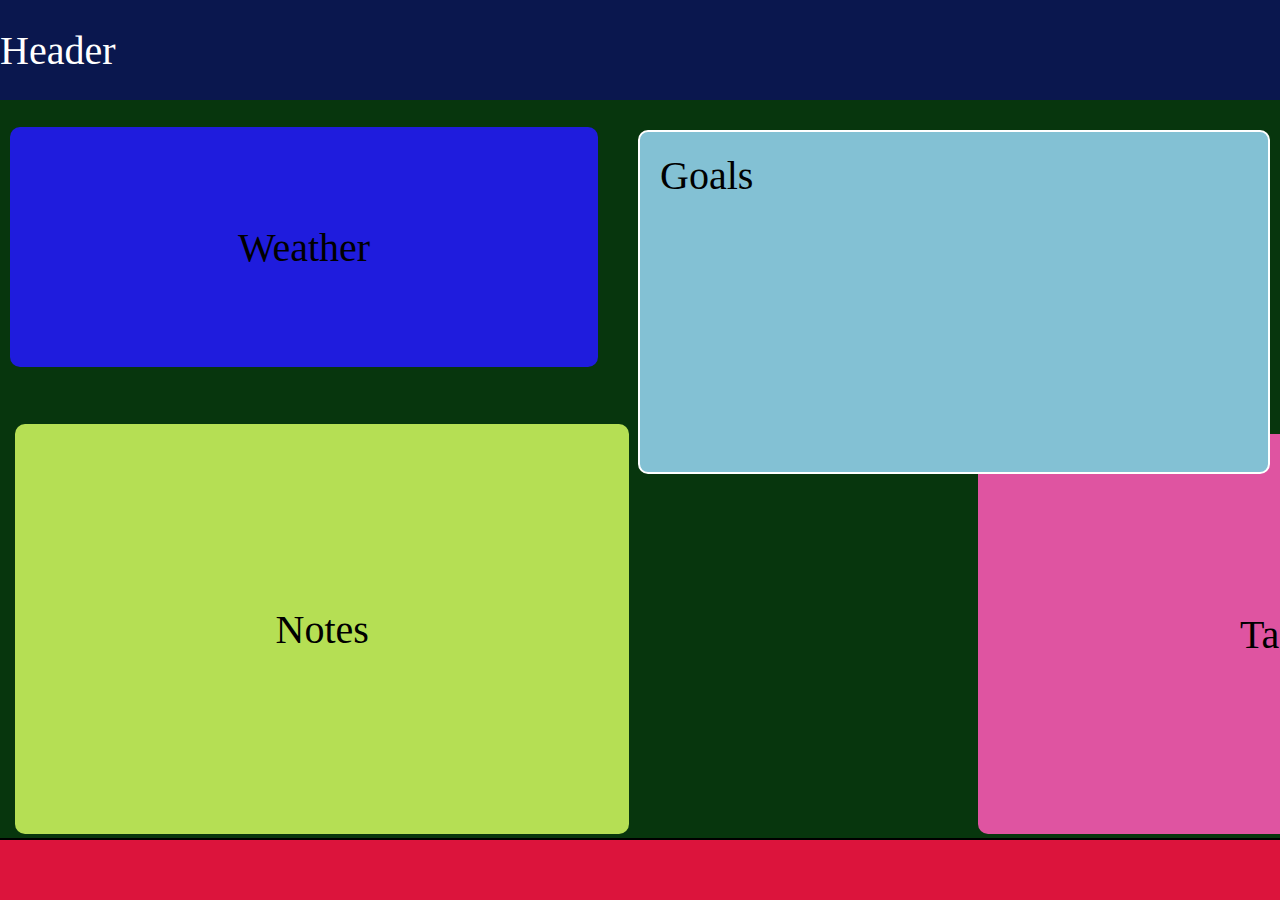
<file: index.html>
<!DOCTYPE html>
<html lang="en">
<head>
  <meta charset="UTF-8">
  <meta name="viewport" content="device-width, initial-scale=1.0">
  <title>Box Test</title>
  <link rel="stylesheet" href="styles.css">
</head>
<body>
  <div class="box">Header</div>
  <div class="weather-row">
    <div class="box2">Weather</div>
    <div class="box3">Goals</div>
  </div>
  <div class="notes-row">
    <div class="box4">Notes</div>
    <div class="box5">Tasks</div>
  </div>
  <div class="ticker">
    <div class="box6">BREAKING NEWS.....</div>
  </div>
</body>
</html>
</file>
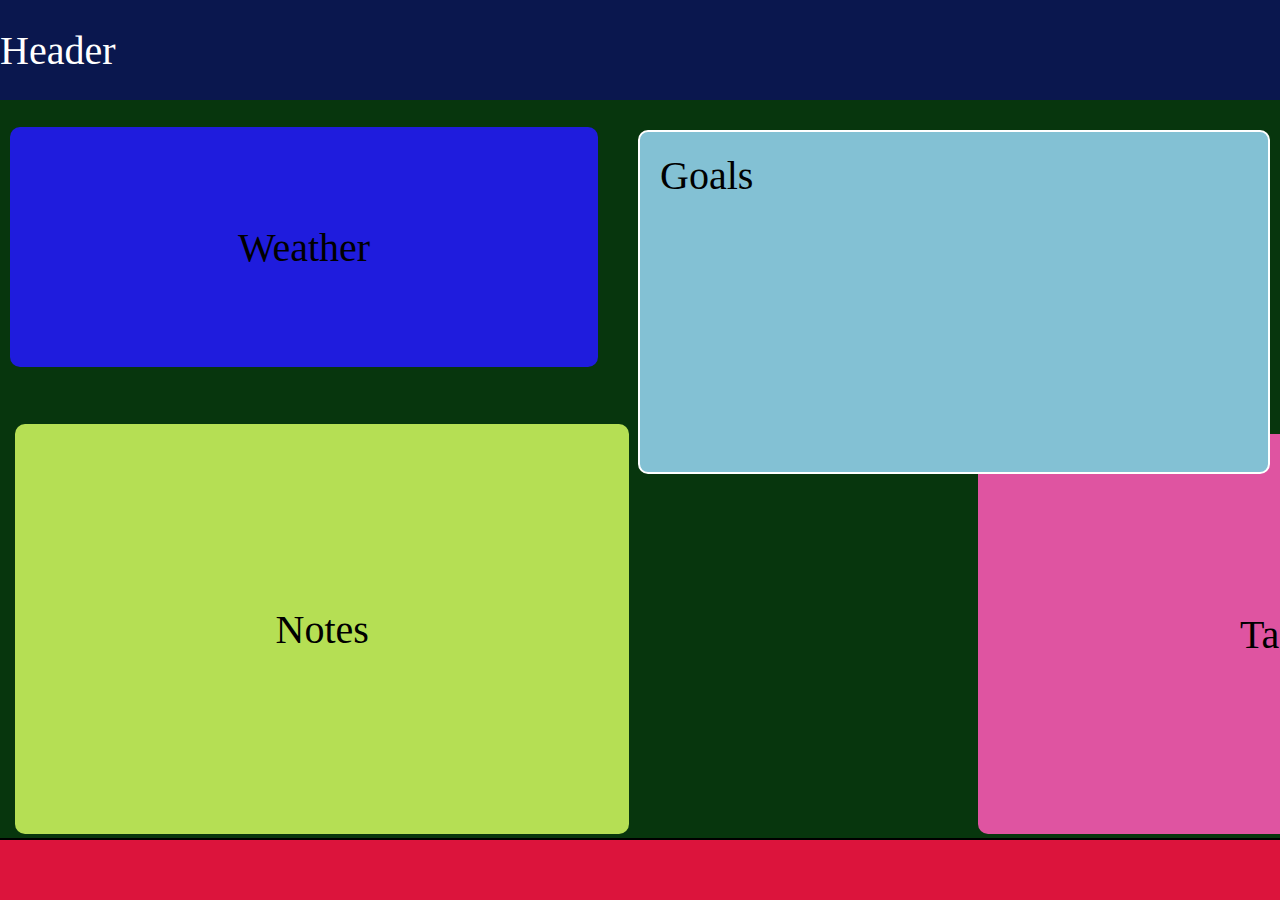
<file: boxes.html>
<!DOCTYPE html>
<html lang="en">
<head>
  <meta charset="UTF-8">
  <title>Box Test</title>
  <link rel="stylesheet" href="styles.css">
</head>
<body>
  <div class="box">Header</div>
  <div class="weather-row">
    <div class="box2">Weather</div>
    <div class="box3">Goals</div>
  </div>
  <div class="notes-row">
    <div class="box4">Notes</div>
    <div class="box5">Tasks</div>
  </div>
  <div class="ticker">
    <div class="box6">BREAKING NEWS.....</div>
  </div>
</body>
</html>
</file>
<file: styles.css>
.box-left span,
.box-right span {
  font-size: 4rem;
  font-weight: bold;
}
body {
  font-size: 2.5rem;
  margin: 0;
  padding: 0;
  background: rgb(7, 54, 13);
  box-sizing: border-box;
}

/* Main header box with logos, date, and time */
.box {
  display: flex;
  justify-content: space-between;
  align-items: center;
  width: 100%;
  height: 100px;
  background-color: #0a174e; /* navy blue */
  color: white;
}

.box-left {
  flex: 1;
  display: flex;
  align-items: center;
  justify-content: flex-start;
  padding-left: 30px;
}

.box-center {
  flex: 1;
  display: flex;
  align-items: center;
  justify-content: center;
}

.box-right {
  flex: 1;
  display: flex;
  align-items: center;
  justify-content: flex-end;
  padding-right: 30px;
}

.ggLogo {
  width: 200px;
  height: 100px;
  margin-right: 20px;
}

.m911Logo {
  width: 200px;
  height: 100px;
  margin-left: 20px;
}
.header {
  display: flex;
  justify-content: space-between;
  align-items: center;
  padding: 20px;
  background-color: rgb(187, 193, 206);
}

.weather-row {
  display: flex;
  justify-content: center;
  align-items: center;
  padding: 10px;
}

.box2 {
  display: flex;
  justify-content: center;
  align-items: center;
  width: 50%;

  background-color: rgb(31, 28, 221);
  border-radius: 10px;
  margin-right: 20px;
  min-height: 240px;
  margin-top: -90px;
}

.forecast-container {
  display: flex;
  gap: 12px;
  justify-content: space-between;
  padding: 10px;
}

.forecast-card {
  flex: 1;
  background-color: rgba(255, 255, 255, 0.8);
  border-radius: 16px;
  padding: 12px;
  text-align: center;
  font-size: 1.2rem;
  display: flex;
  flex-direction: column;
  align-items: center;
  justify-content: center;
  box-shadow: 0 4px 10px rgba(0, 0, 0, 0.15);
}

.forecast-card .day {
  font-weight: 700;
  margin-bottom: 6px;
}

.forecast-card .temp {
  font-size: 1.4rem;
  margin: 4px 0;
}

.forecast-card .description {
  font-size: 1rem;
  opacity: 0.9;
}

.box3 {
  border: 2px white solid;
  width: 50%;
  height: 300px;
  background-color: #83c1d4;
  margin-top: 20px;
  border-radius: 10px;
  margin-left: 20px;
  padding: 20px;
}

.box3 h2 {
  text-align: center;
  margin-top: 2px;
  margin-bottom: 15px;
  color: #141414; /* dark yellow/brown heading */
  font-size: 2rem;
}

.progress-bar {
  margin-bottom: 15px; /* space between bars */
}

.progress-bar .label {
  display: block;
  font-weight: bold;
  margin-bottom: 5px;
  font-size: 1.2rem;
}

.bar {
  width: 100%;
  height: 25px;
  background-color: #ff0202;
  border-radius: 12px;
  overflow: hidden;
}

.bar .fill {
  height: 100%;
  background-color: #02fa0f; /* green fill, can vary by company later */
  border-radius: 12px 0 0 12px;
  transition: width 0.5s ease-in-out;
}

.box4 {
  display: flex;
  justify-content: center;
  align-items: center;
  width: 48%;
  height: 410px;
  background-color: rgb(181, 223, 84);
  border-radius: 10px;
  margin-left: 15px;
  margin-top: -60px;
}

iframe {
  width: 100%;
  height: 100%;
  border: none;
  border-radius: 10px;
}

.box5 {
  display: flex;
  justify-content: center;
  align-items: center;
  width: 48%;
  height: 400px;
  background-color: rgb(223, 84, 161);
  margin-top: -400px;
  border-radius: 10px;
  margin-left: 978px;
}

.ticker {
  position: fixed;
  bottom: 0;
  width: 100%;
  height: 60px;
  background-color: crimson;
  color: white;
  overflow: hidden;
  display: flex;
  align-items: center;
  border-top: 2px solid black;
  z-index: 9999;
}

.box6 {
  display: inline-block;
  white-space: nowrap;
  animation: scroll-left 15s linear infinite;
  font-size: 2rem;
  padding-left: 100%;
}

@keyframes scroll-left {
  from {
    transform: translateX(0%);
  }
  to {
    transform: translateX(-100%);
  }
}
</file>
